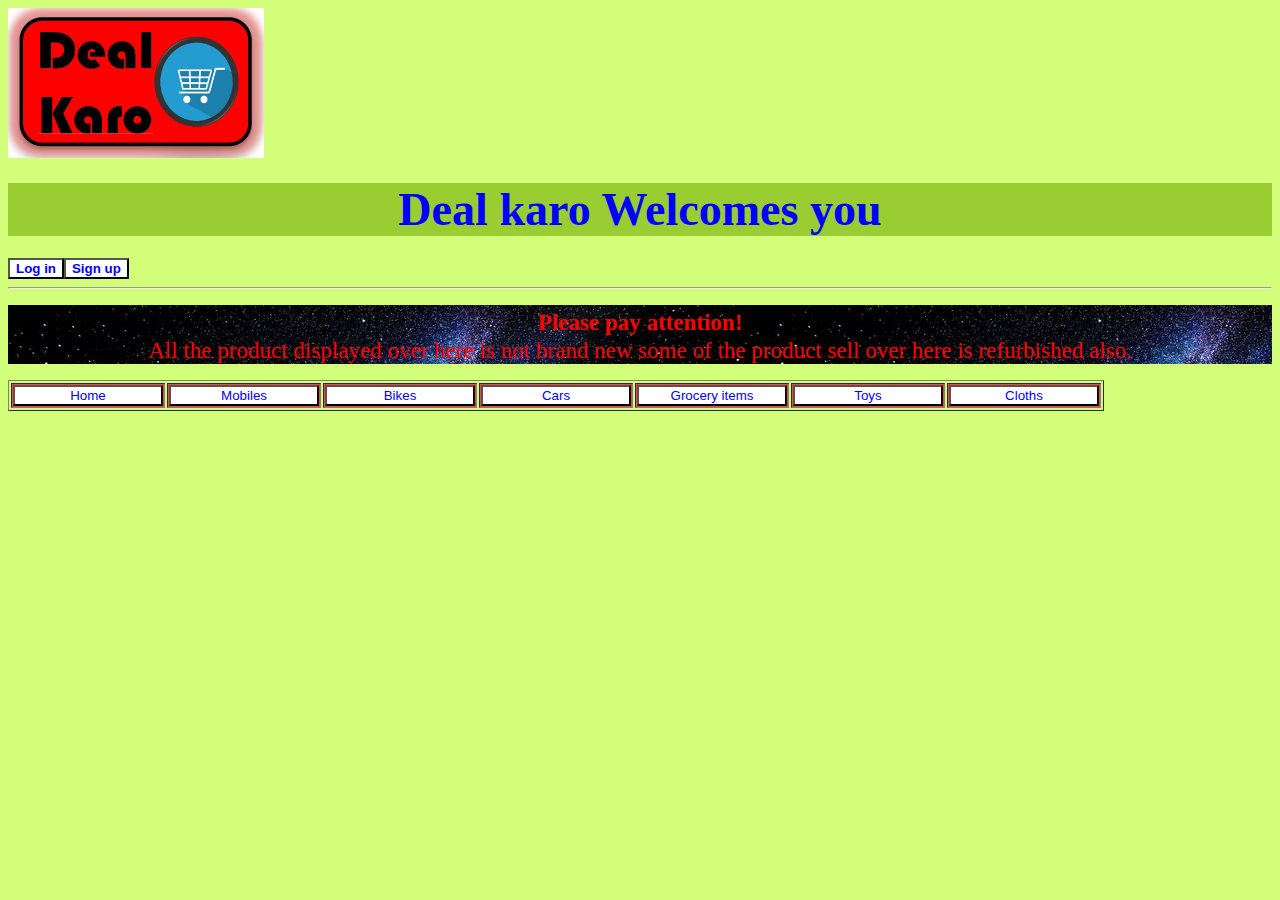
<file: HTML/index.html>
<!DOCTYPE html>
<html lang="en">
<head>
    <link rel="stylesheet" href="/CSS/index.css">
    <meta charset="UTF-8">
    <meta name="viewport" content="width=device-width, initial-scale=1.0">
    <title>Deal karo Official Page</title>
    <style>  h1 {color: blue; background-color:yellowgreen;}
    p {color: rgb(255, 0, 0);}
    button { color: blue; background-color: white }
    p  {background-image: url(images/i2.jpg)}
     </style>
</head>
<body  bgcolor="#d2fe79">
    <header>
        
    <image   src="images/deal karo 3.jpg"
    alt="This is a logo of the shopping website"
    height="150px">
    <h1 align="center"><big><big>Deal karo Welcomes you</big></big></h1>
    <button><b>Log in</b></button><button><b>Sign up</b></button><hr>
    <p align="center"><b><big><big><big></big>Please pay attention!</big></big></big></b><br><big><big> All the product displayed over here is not brand new some of the product sell over here is refurbished also.</big></big></p>
    <table border="1">
        <tr style="background-color: rgb(255, 64, 64);">
            <td ><Button  style="width:150px">Home</Button></td>
                <td><Button  style="width:150px">Mobiles</Button></td>
            <td><Button style="width:150px">Bikes</Button></td>
        <td><Button style="width:150px">Cars</Button></td>
    <td><Button style="width:150px">Grocery items</Button></td>
<td><Button style="width:150px">Toys</Button></td>
<td><Button style="width:150px">Cloths</Button></td>     
  </tr>
    </table>
</header> 
<main></main>
<footer></footer>

</body>
</html>
</file>
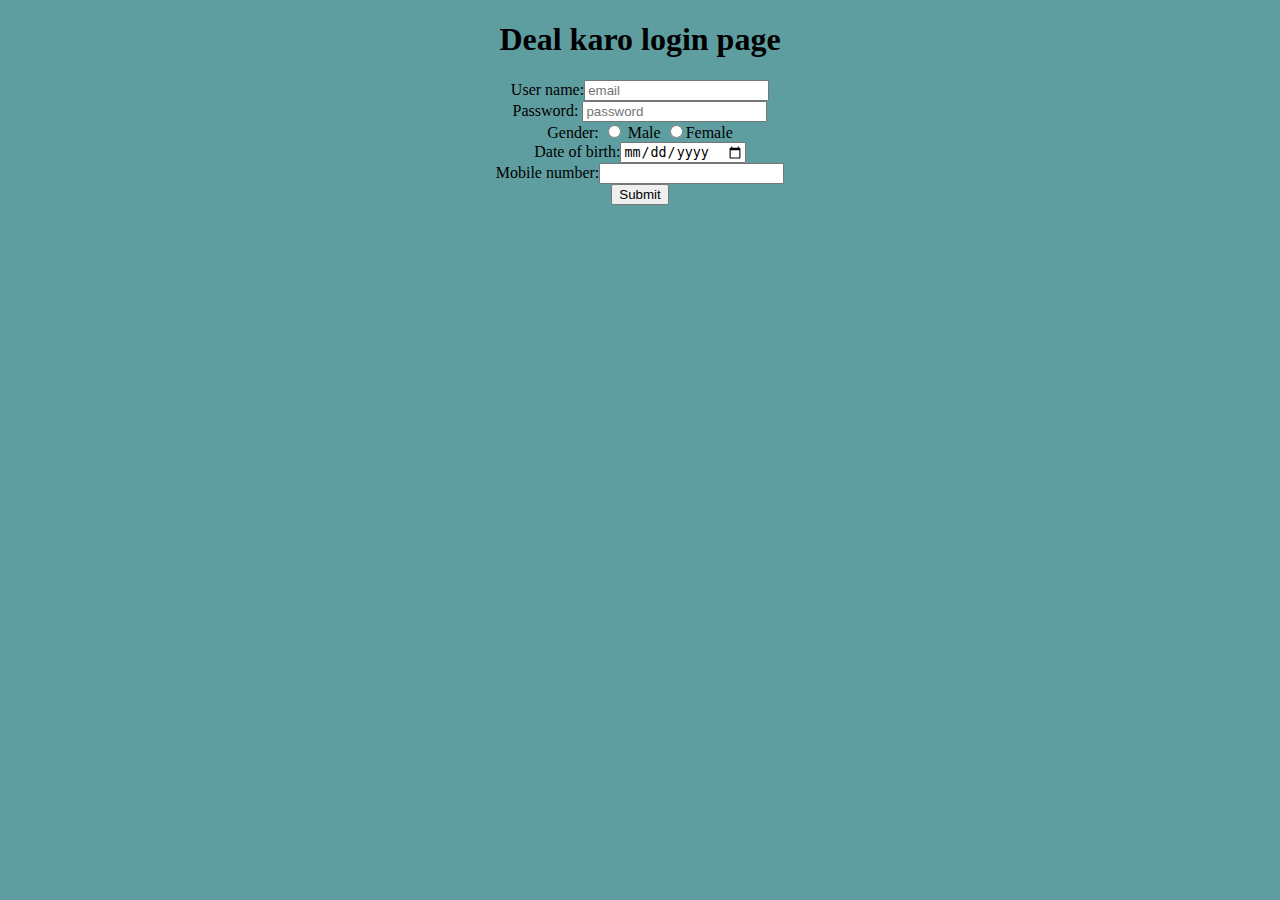
<file: HTML/login.html>
<!DOCTYPE html>
<html lang="en">
<head>
    <meta charset="UTF-8">
    <meta name="viewport" content="width=device-width, initial-scale=1.0">
    <title>Document</title>
    <link rel="stylesheet" href="/CSS/login.css">
</head>
<body bgcolor="#d2fe79"  align="center">
    <H1 id="title" >Deal karo login page</H1>
  <form  action="" method="get">
    User name:<input type="text" placeholder="email"  required> <br>
   Password: <input type="password" placeholder="password"  required><br>
   Gender: <input type="radio"  > Male   
   <input type="radio">Female<br>
   Date of birth:<input type="date"   required><br>
  Mobile number:<input type="tel" pattern="[0-9]">
</select>
</form>  
<button > Submit</button>
</body>
</html>
</file>
<file: CSS/index.css>
h1
{ background-color: cadetblue;
}
</file>
<file: CSS/login.css>
body {background-color: cadetblue}
</file>
